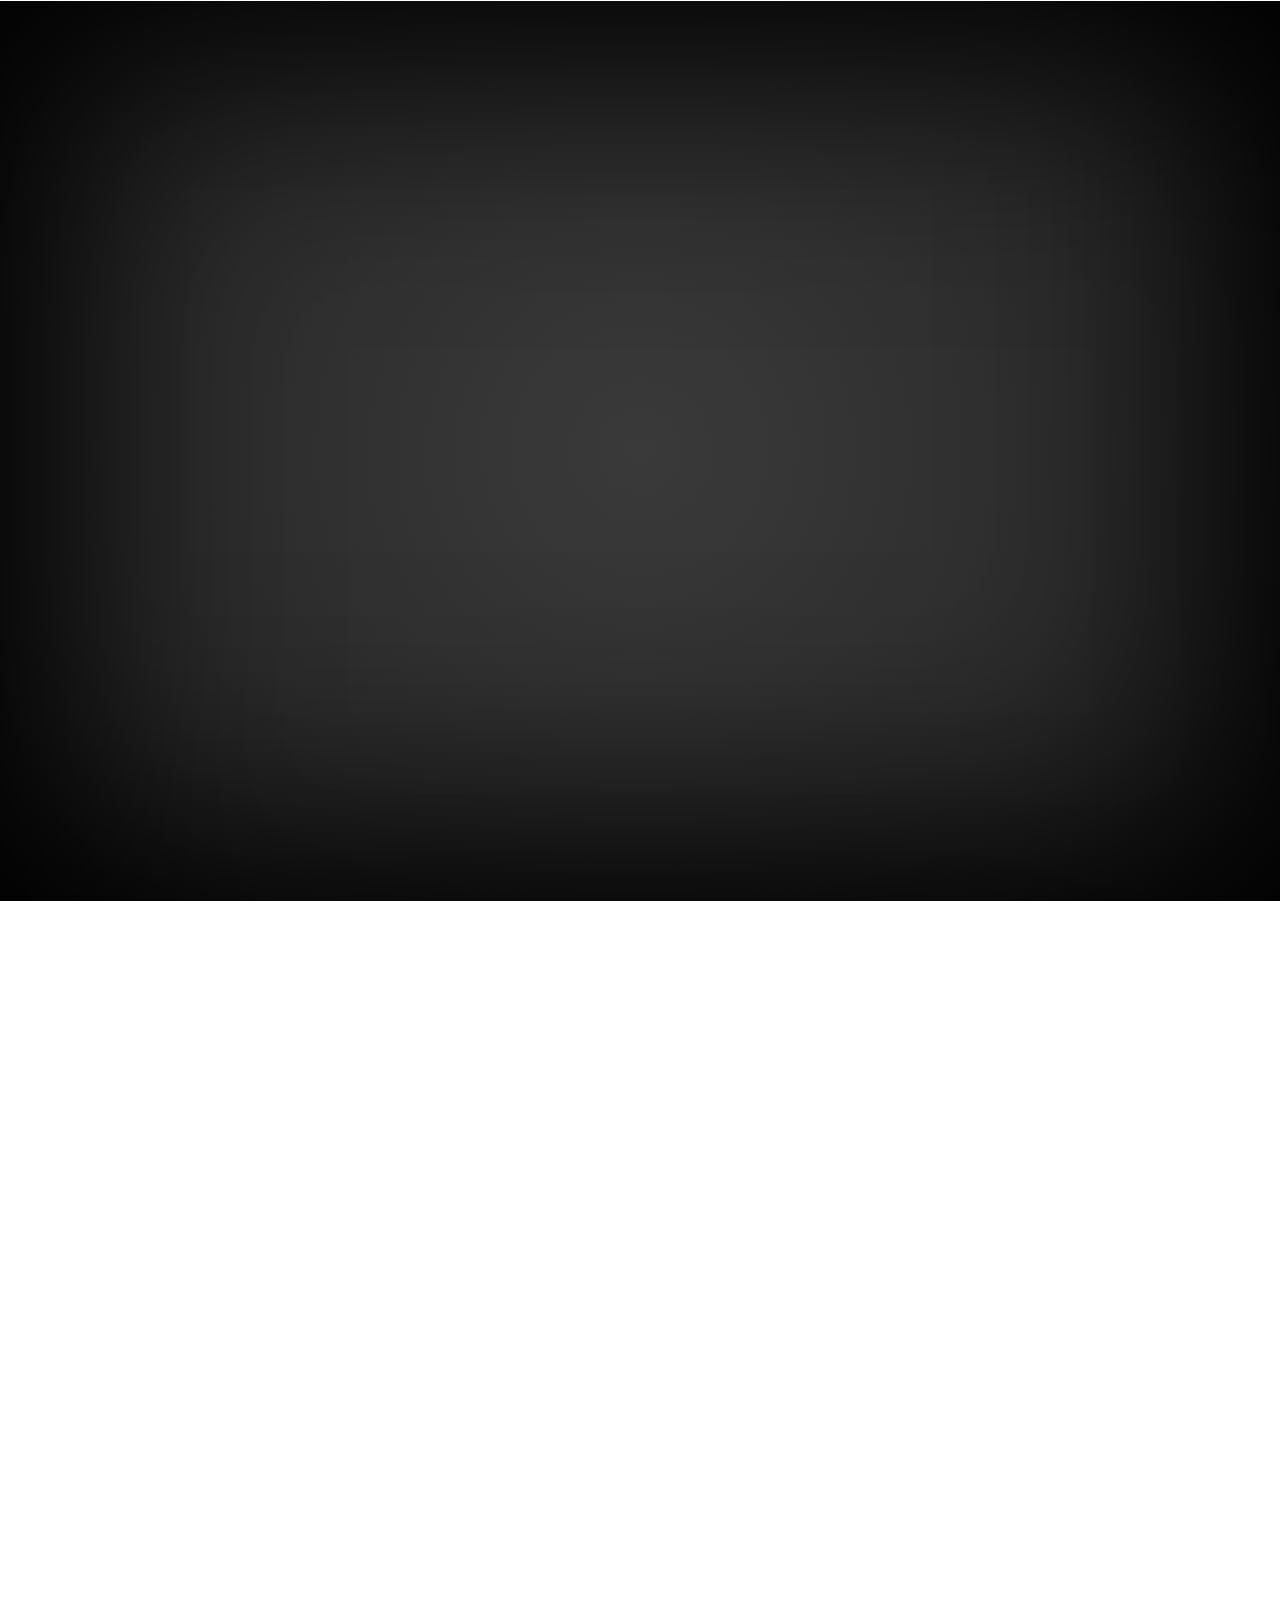
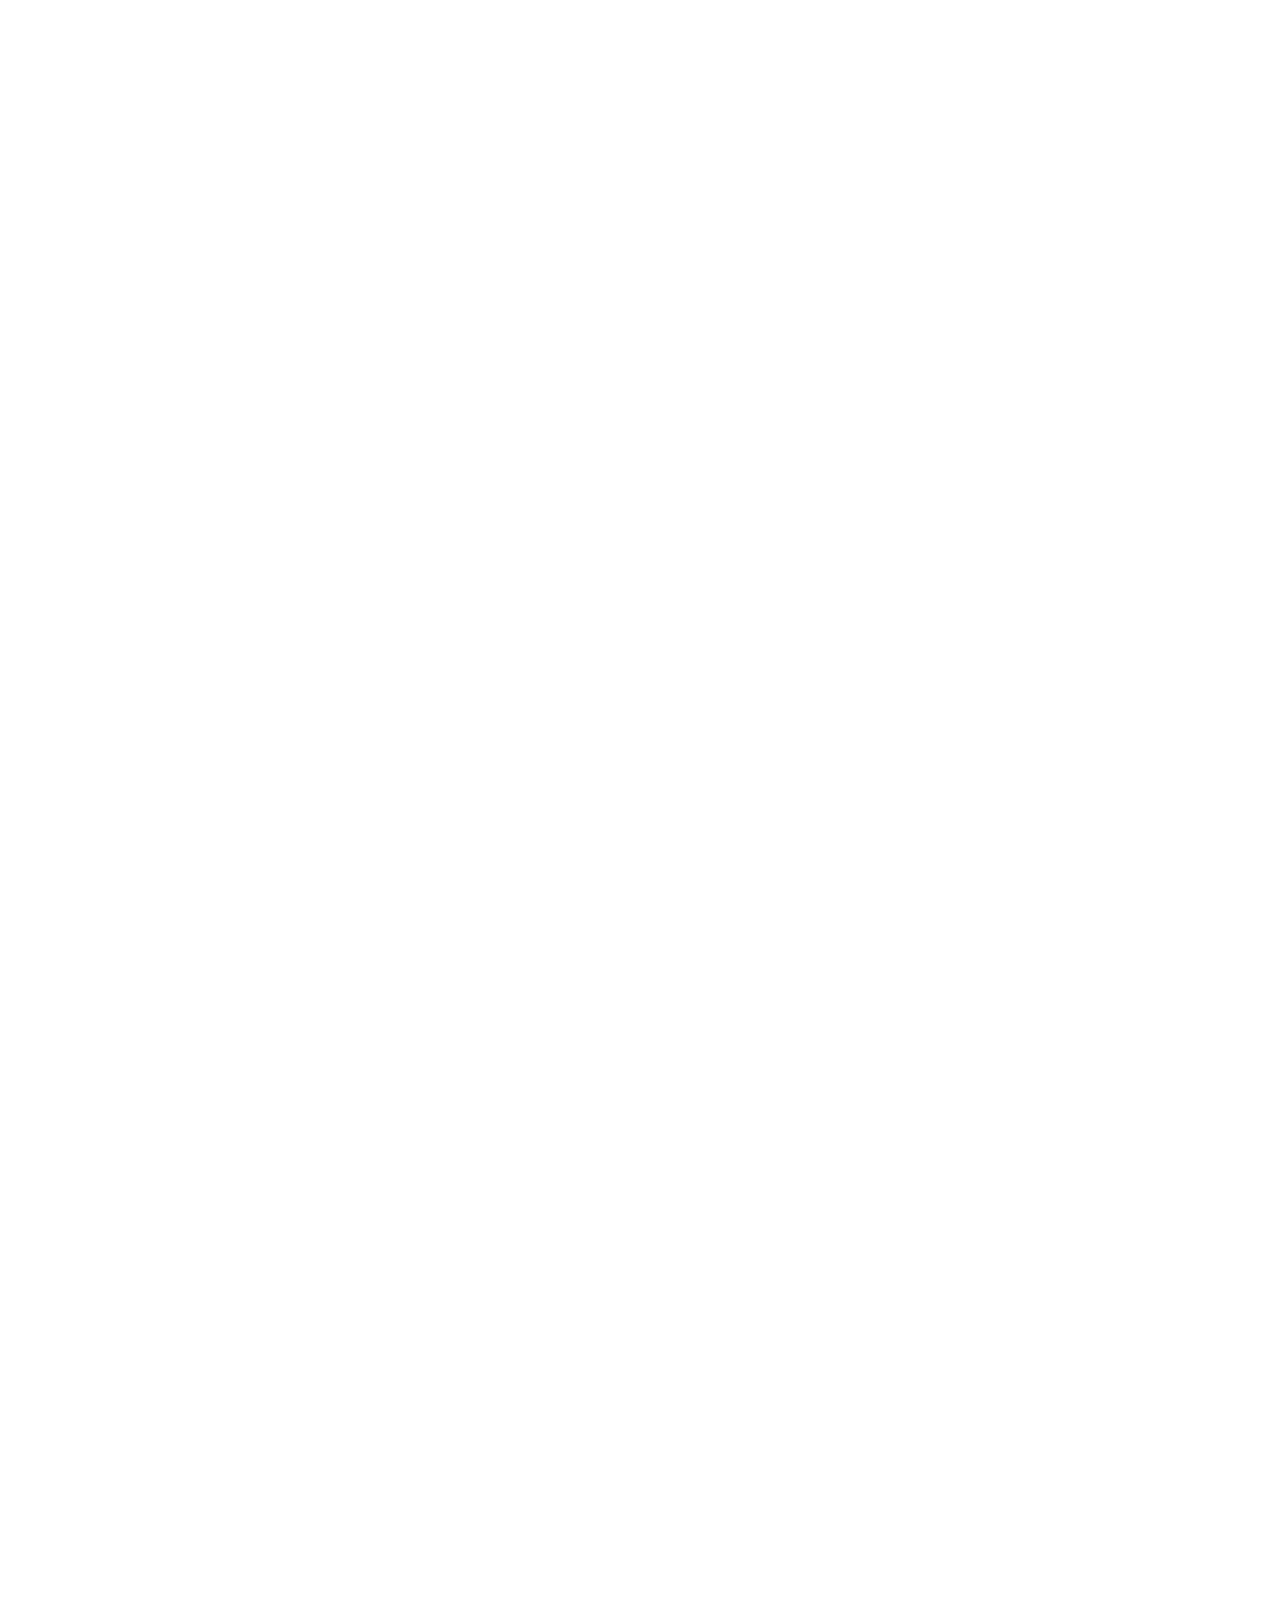
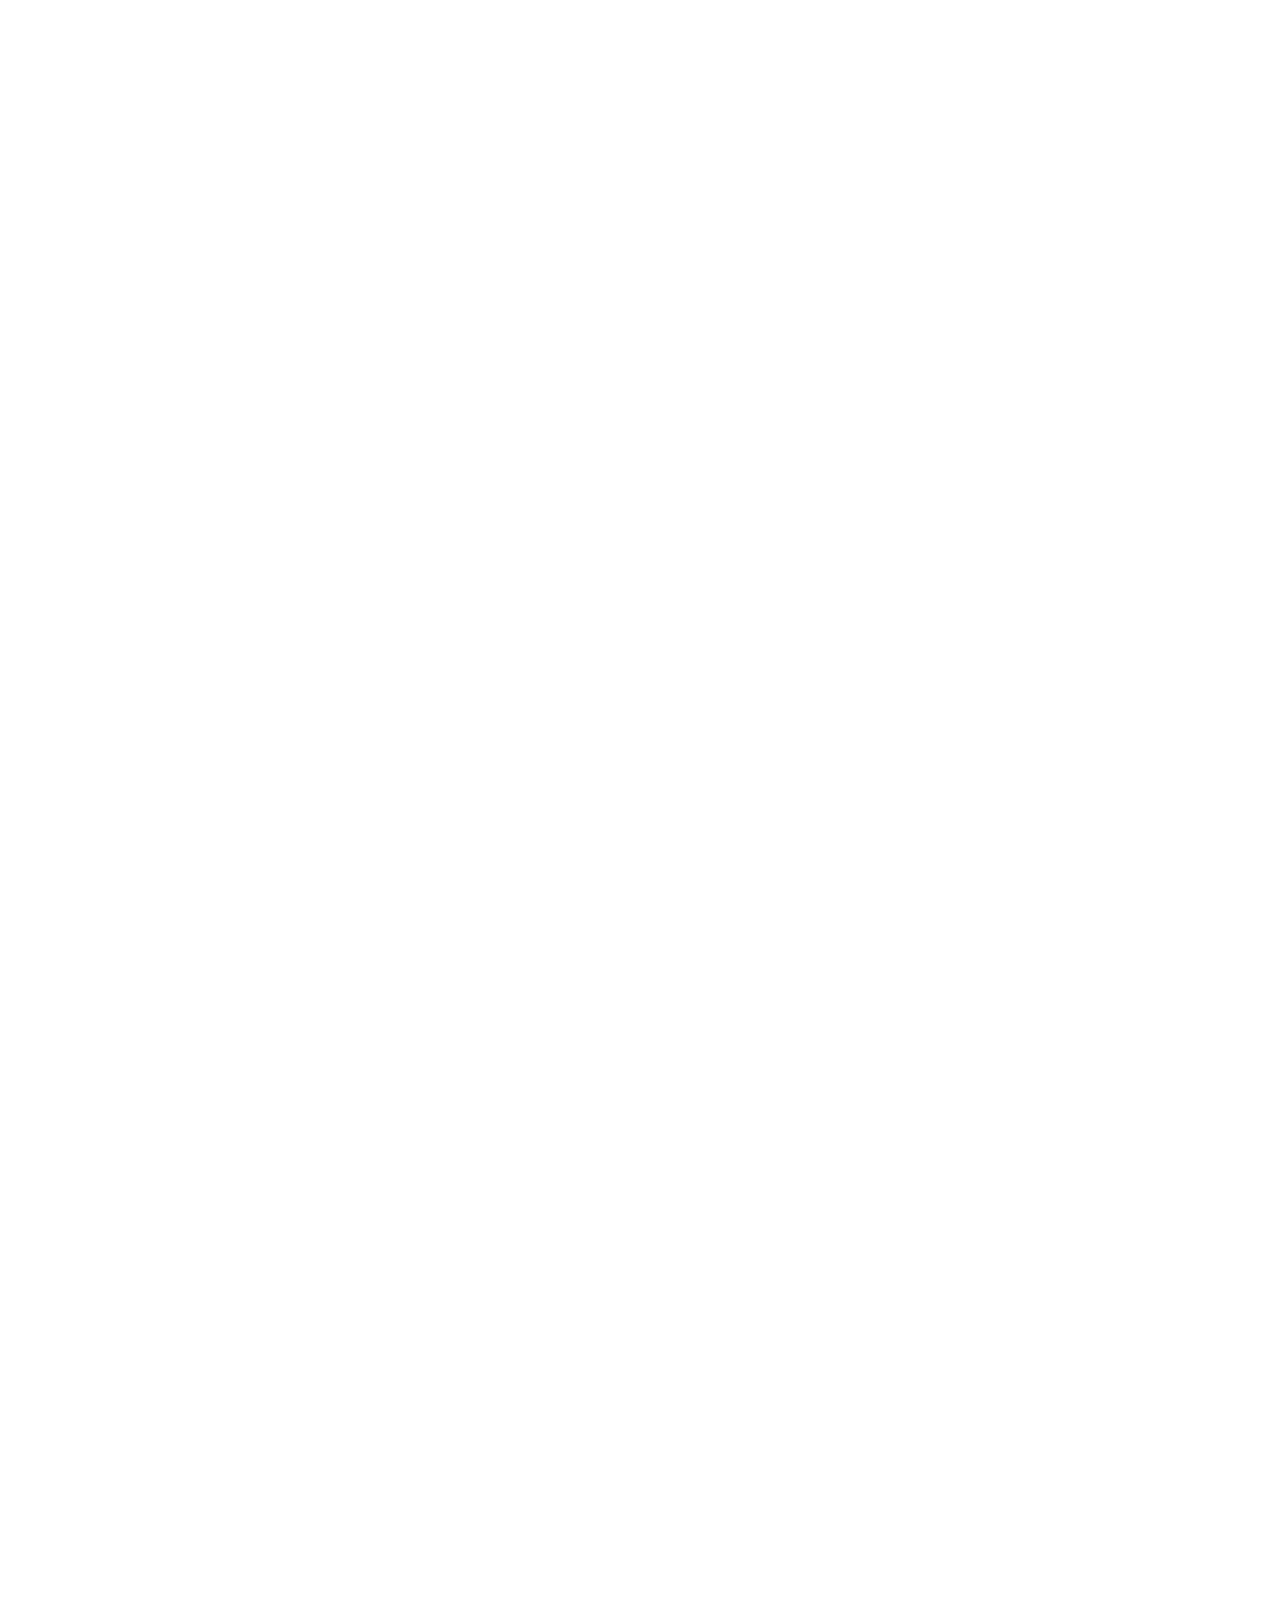
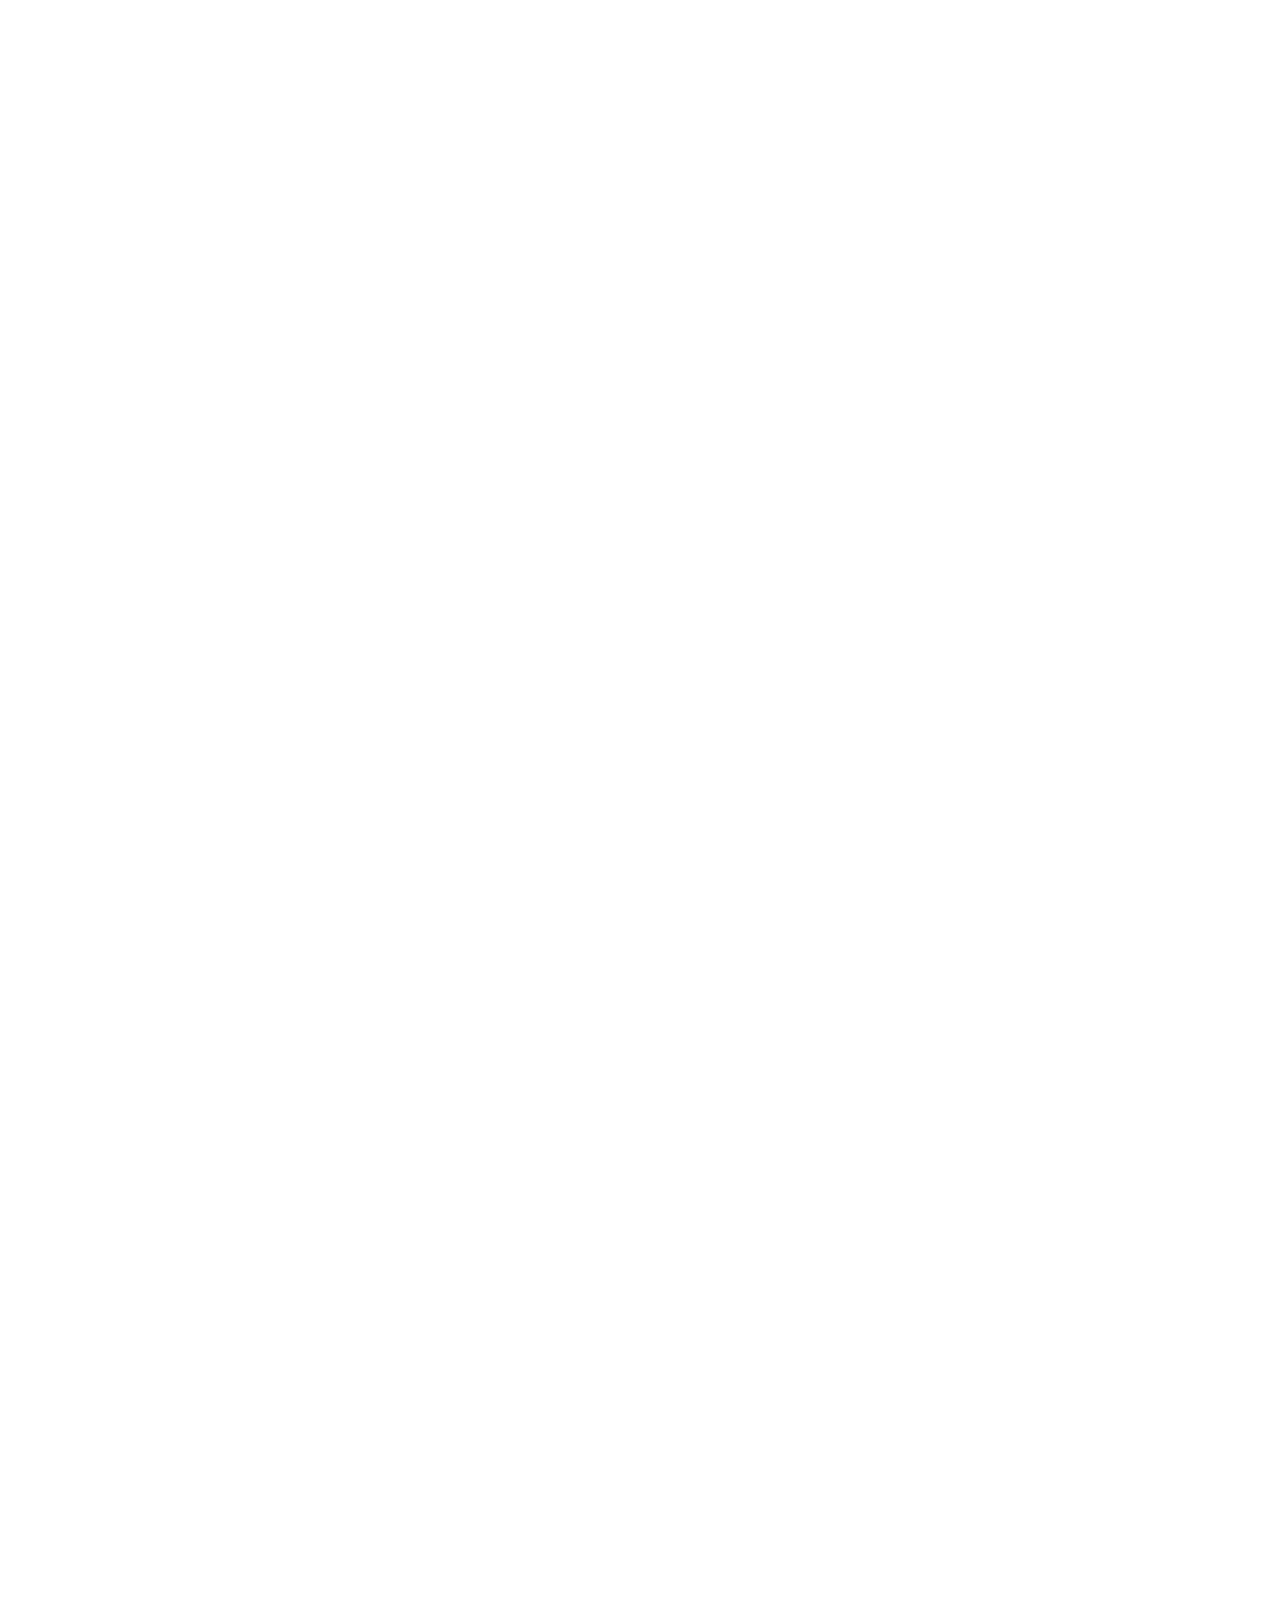
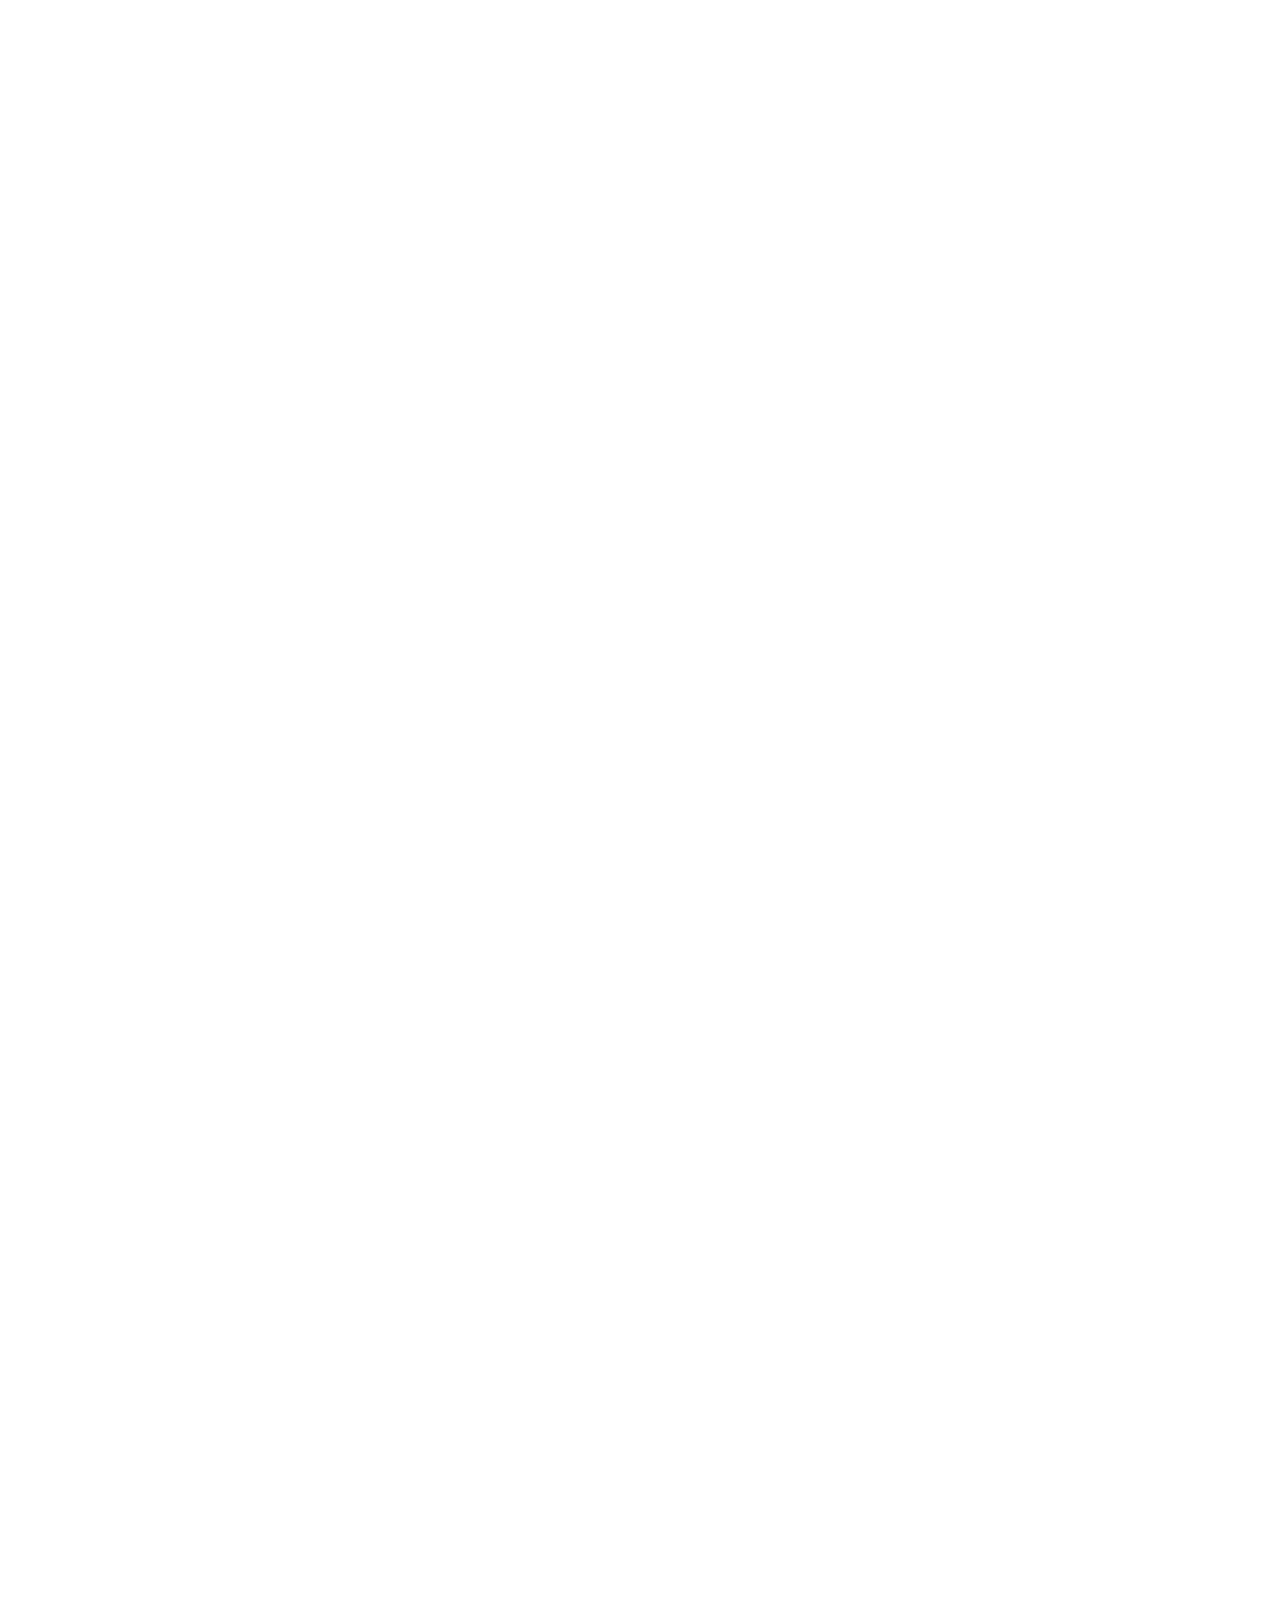
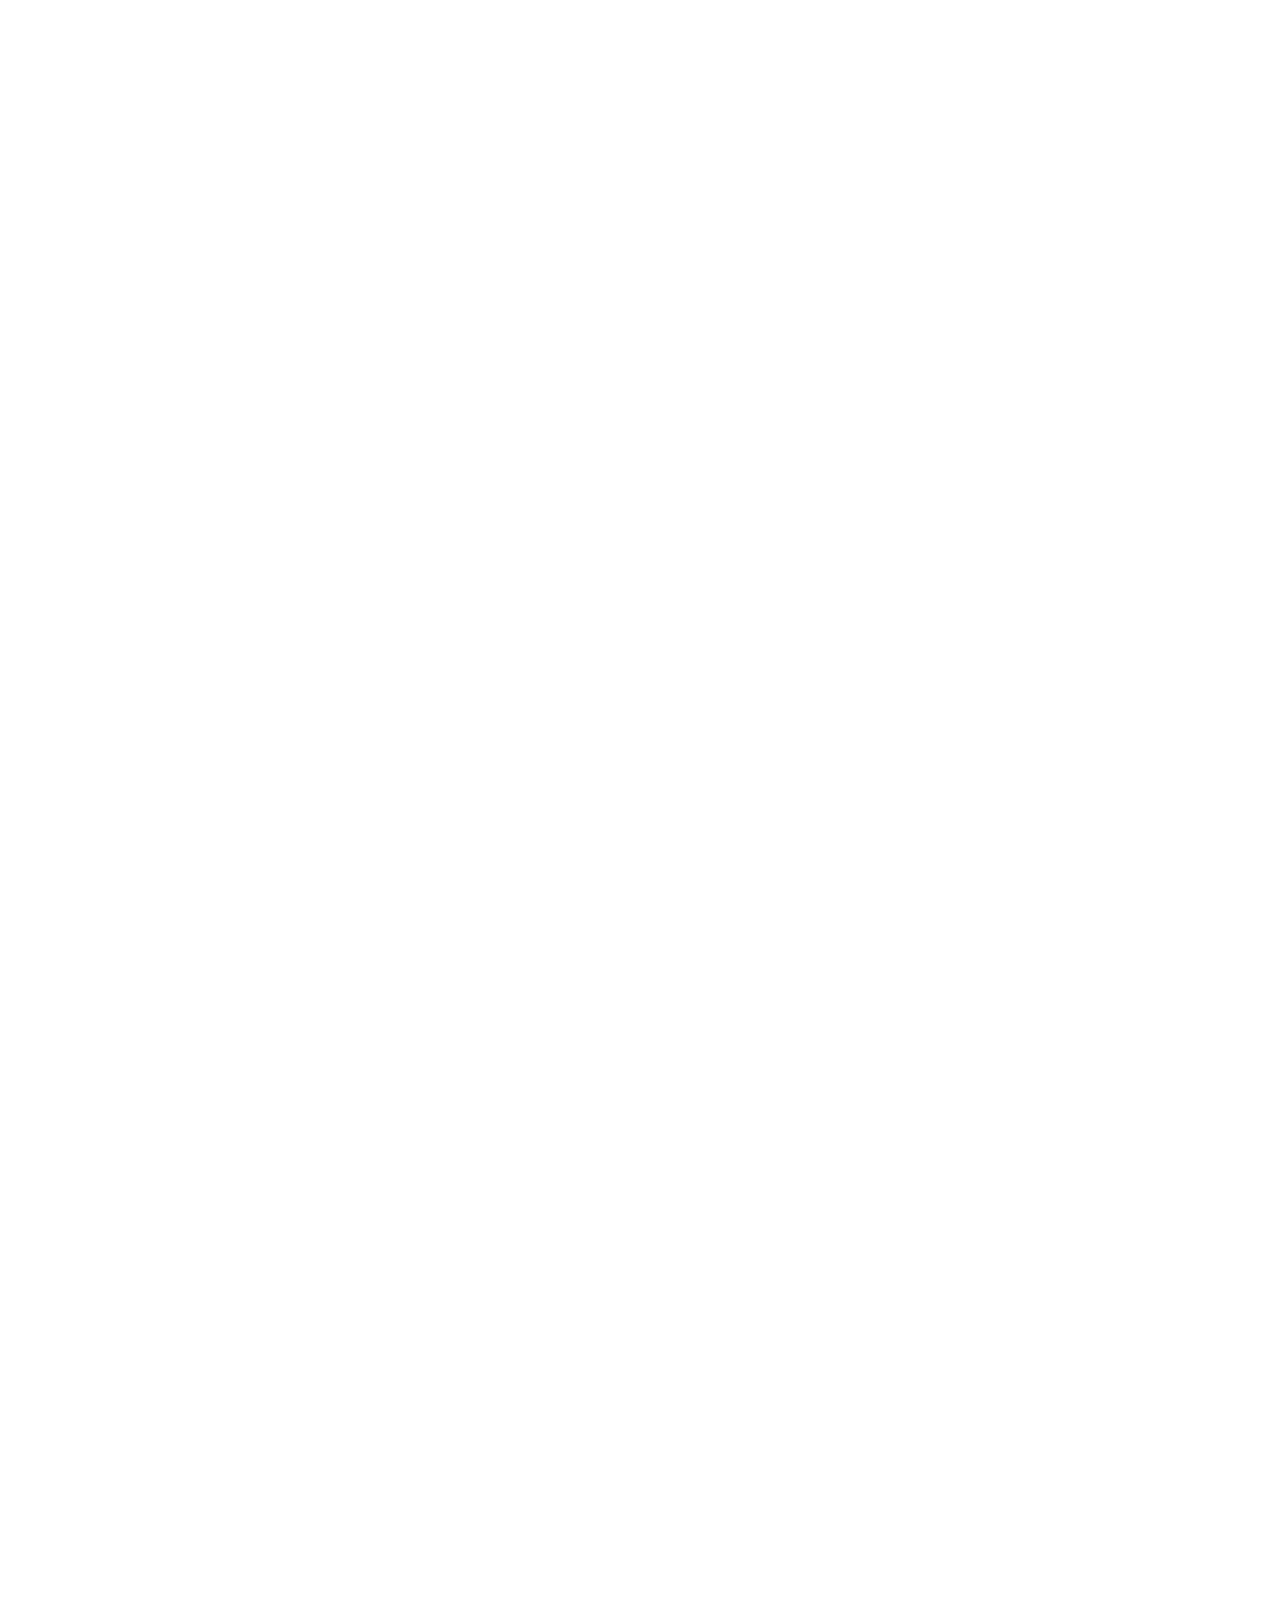
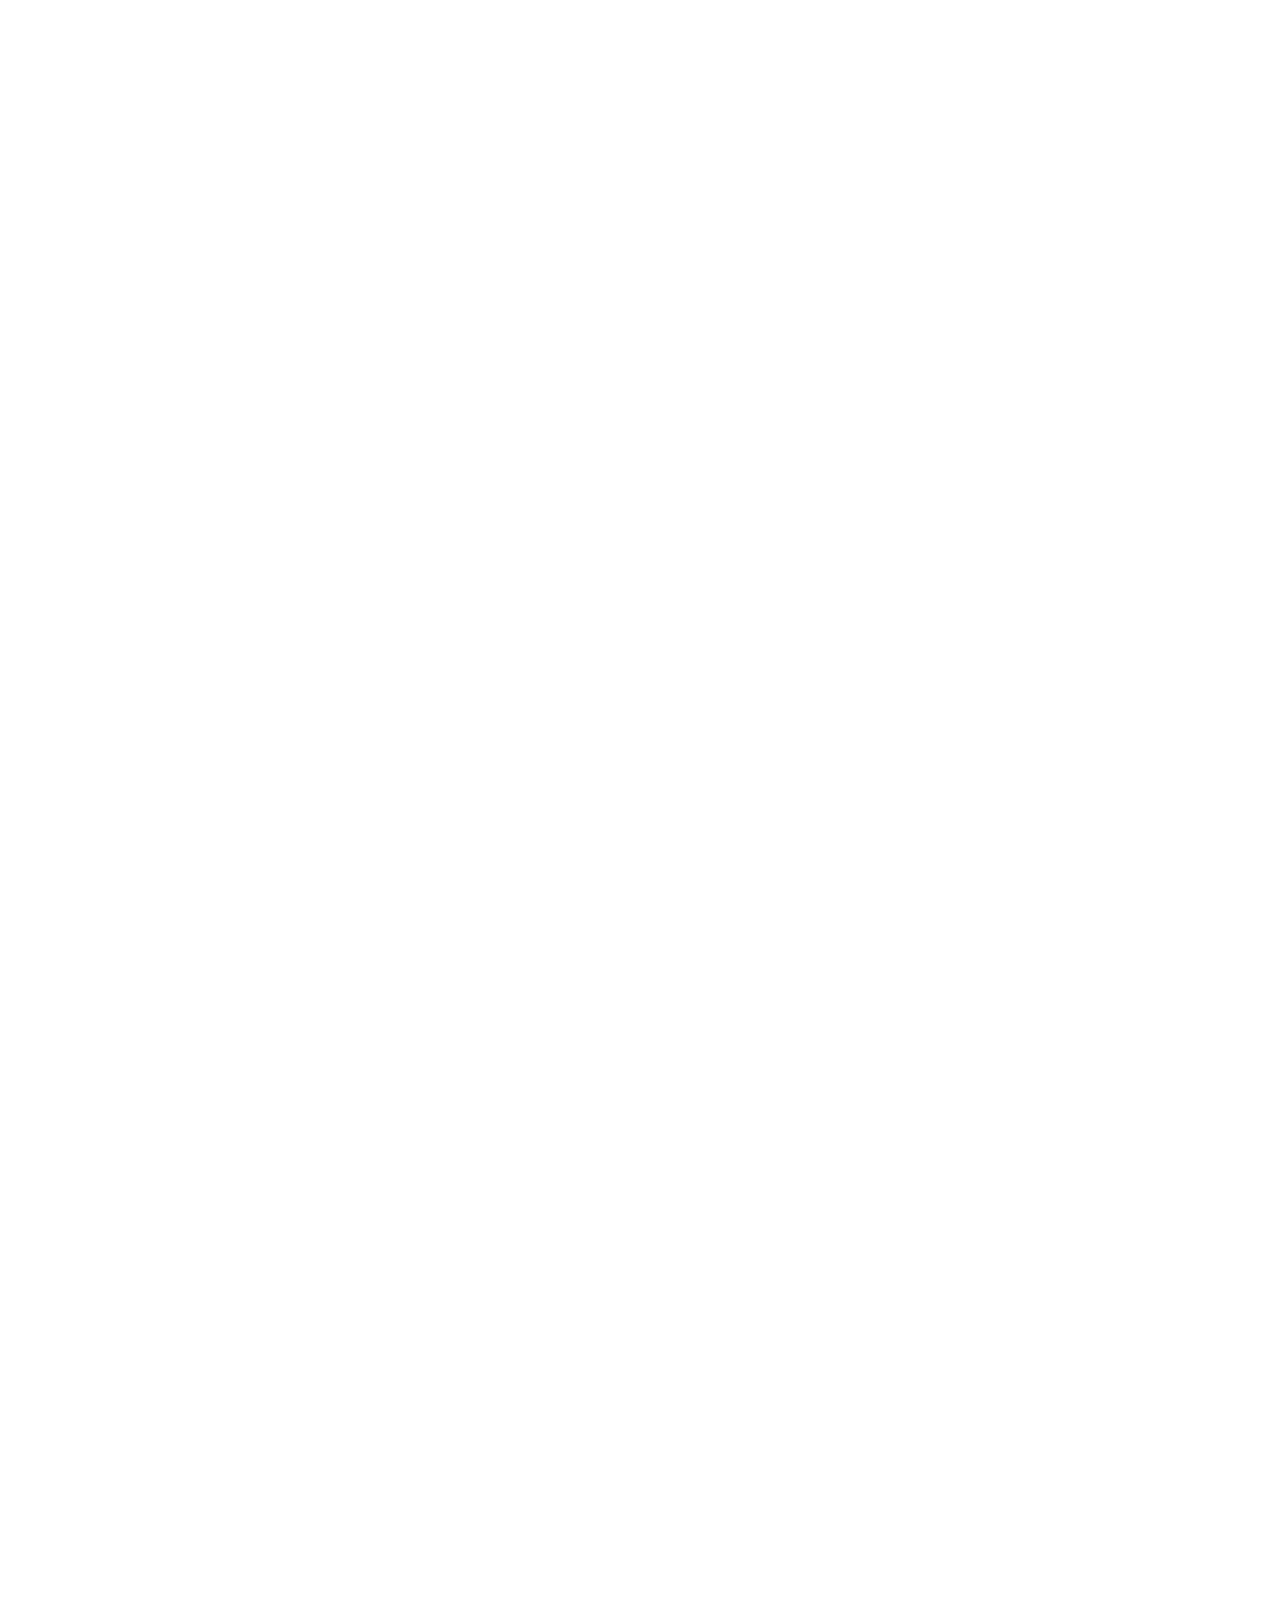
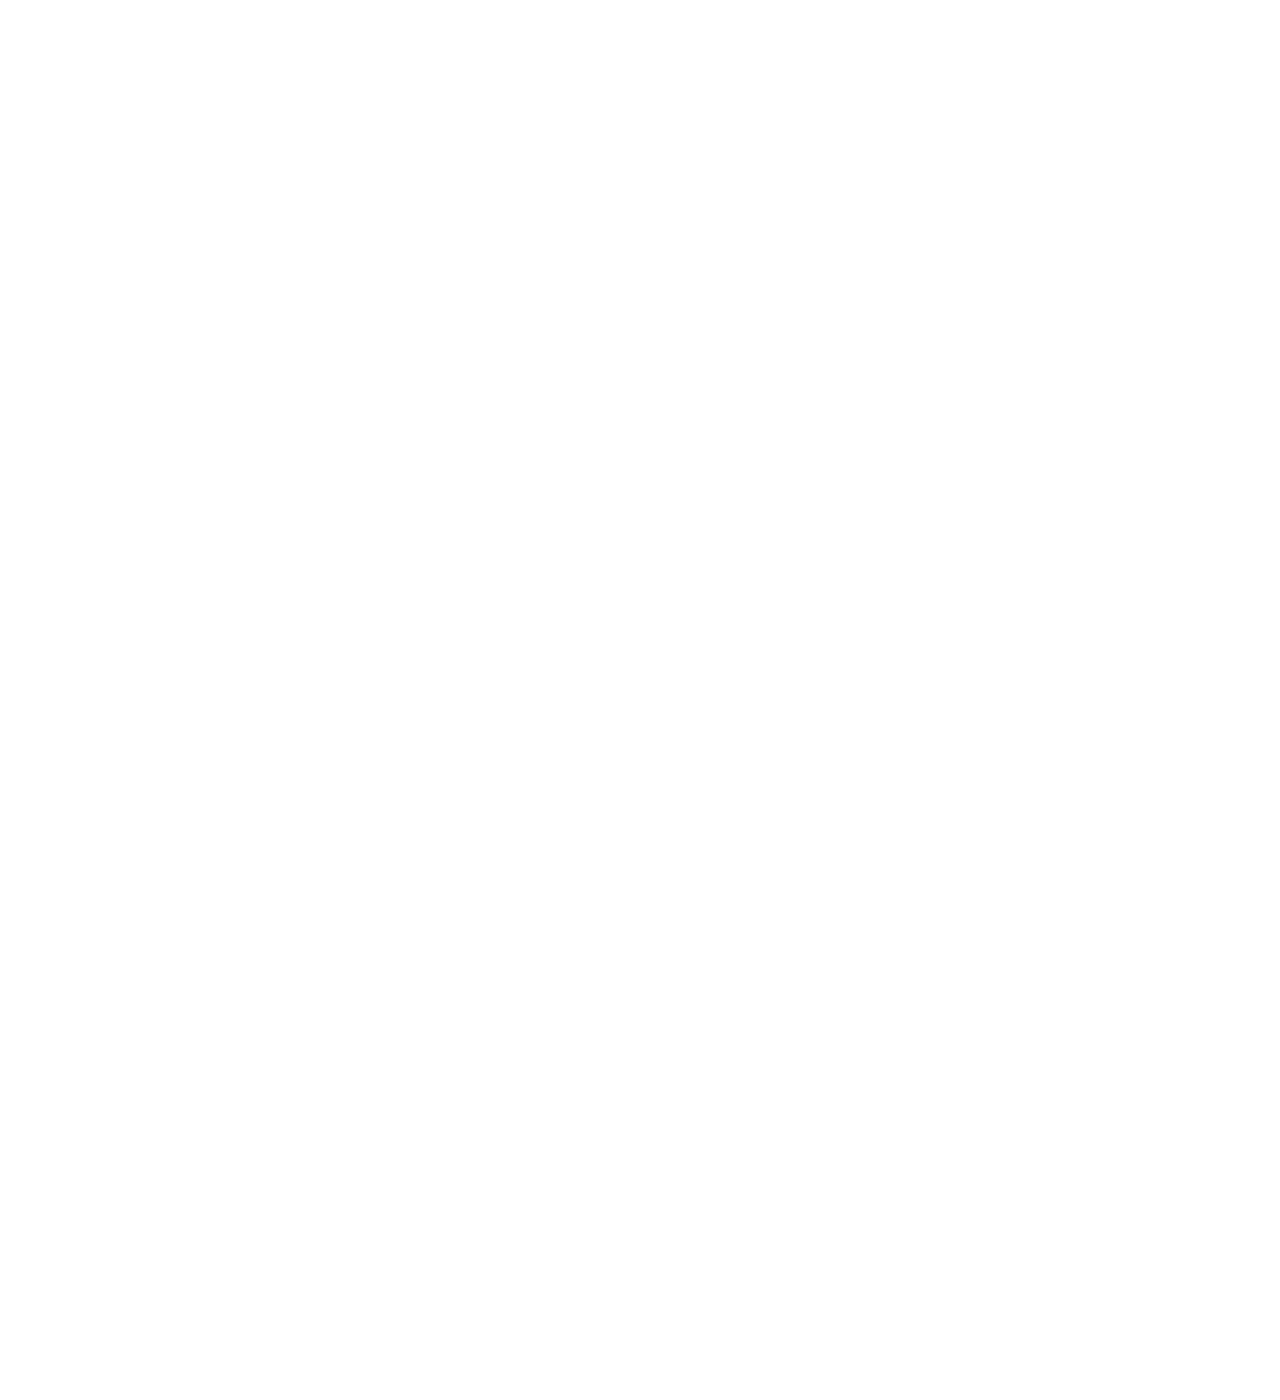
<file: galerie_site/page/home_voix_des_simples/index.html>
<!DOCTYPE html>
<html lang="fr">
<head>
    <meta charset="UTF-8">
    <meta name="viewport" content="width=device-width, initial-scale=1.0">
    <link rel="stylesheet" href="../../design_global/reset.css">
    <link rel="stylesheet" href="design/css/design.css">
    <link rel="shortcut icon" href="../../design_global/picture/favicon/logo.ico" type="image/x-icon">
    <title>ScrollEvent_page</title>
</head>
<body>
    
    <div id="content">
        <main id="container_component">
            <div id="fond_opaque"></div>
            <article id="content_description">

                <h2 id="title" class="effet_opacity">
                    Titre Photo
                    <div id="title_after" class="effet_scaleX"></div>
                </h2>
                <div class="descri">
                    <h3 id="description_h3" class="effet_opacity">Description</h3>
                    <div id="barre_description" class="effet_scaleX"></div>
                    <p id="container_description" class="effet_opacity">Lorem ipsum dolor sit amet consectetur adipisicing elit. Inventore ipsum iusto distinctio unde! Assumenda vitae doloribus ullam ea quaerat necessitatibus similique, exercitationem harum qui hic earum labore voluptas molestias magnam?</p>
                    <div id="descri_after" class="effet_scaleX"></div>
                </div>
                <div class="aut">
                    <h3 id="auteur" class="effet_opacity">Auteur</h3>
                    <p id="auteur_nom" class="effet_opacity">Lorem Ipsum</p>
                    <div id="aut_after" class="effet_scaleX"></div>
                </div>
                <div id="container_prix" class="effet_opacity">
                    <h3 class="price">Prix</h3>
                    <p>300.00€</p>
                </div>
        
            </article>


        </main>
    </div>




    <script src="../../js_global/ScrolleventScript_V_0.7/ScrolleventScript_V_0.7.js"></script>
    <script src="../../js_global/refresh_page/refresh_page.js"></script>
    <script src="../../js_global/ScrollEvent_responsive_Script/"></script>
    <script src="../../js_global/Click_step_V_1/Click_step_V_1.js"></script>

    <script src="js/event/Click_event.js"></script>
    <script src="js/event/event.js"></script>
    <script src="js/event/responsive_function.js"></script>
    <script src="js/home/home.js"></script>


</body>
</html>
</file>
<file: galerie_site/page/home_voix_des_simples/design/css/design.css>
*
{
    scroll-behavior: smooth;
}

#content
{
    height: 1400vh;
}

main
{
    position: sticky;
    top: 0;
    width: 100%;
    height: 100vh;
    background: radial-gradient(circle, rgb(58, 58, 58) 0%, rgb(34, 34, 34) 100%);
    overflow: hidden;
}

main::after
{
    content: '';
    position: absolute;
    width: 100%;
    height: 100%;
    z-index: 1000;
    box-shadow: inset 80px 80px 240px -20px rgba(0,0,0,0.95), inset -80px -80px 240px -20px rgba(0,0,0,0.95);
    pointer-events: none;
}

#fond_opaque
{
    z-index: 2000;
    position: fixed;
    width: 100%;
    height: 100vh;
    background-color: #1717175d;
    opacity: 0;
    transition: opacity .2s linear;
    pointer-events: none;
}

.container_image
{
    position: absolute;
    width: 80vw;
    height: 70vh;
    top: 50%;
    left: 50%;
    transform: translate(-50%, -50%);
    pointer-events: none;

}

.image
{
    position: relative;
    width: inherit;
    height: inherit;
    transition: transform .3s linear, opacity .3s linear;

    transform: scale(0.1);
    opacity: 0;
    pointer-events:none;

}

.description
{
    position: fixed;
    display: flex;
    justify-content: space-between;
    z-index: 999;
    max-width: 80vw;
    height: 70vh;
    top: 50%;
    left: 50%;
    transform: perspective(800px) translate(-50%, -50%);
/*     overflow: hidden;
 */    font-family: Verdana, Geneva, Tahoma, sans-serif;
}

#content_description
{
    min-width: 20vw;
    max-width: 50vw;
    display: none; /* flex */
    position: relative;
    left: 50%;
    transform: translateX(-50%) scaleX(0.3);
    opacity: 0;
    flex-direction: column;
    align-items: center;
    justify-content: space-between;
    background-color: rgba(98, 123, 136, 0.2);
    backdrop-filter: blur(4px);
    border-radius: 10px 0 0 10px;
    box-shadow: 2px 5px 8px -2px #171717, -2px -5px 8px -2px #171717;
    transition: transform .35s ease-out, opacity .4s linear;
    width: 50vw;
    height: 100%;
    padding: 3.5vh;

}

#content_description > *
{
    width: 100%;
    color: white;
}

#title
{
    height: 10vh;
    display: flex;
    position: relative;
    justify-content: center;
    align-items: center;
}

.descri
{
    position: relative;
    height: 25vh;
    display: flex;
    flex-direction: column;
    justify-content: space-around;
}

#description_h3
{
    opacity: 0;
    transition: opacity .2s linear;
}

.effet_opacity
{
    opacity: 0;
    transition: opacity .2s ease-out;
}

.effet_scaleX
{
    transform: scaleX(0);
    transition: transform .3s ease-out;
}

#container_description
{
    max-height: 17vh;
    width: 100%;
    overflow-y: auto;
    overflow-x: auto;
    padding-right: 1vh;
}

#container_description::-webkit-scrollbar
{
    width: 4px;
}

#container_description::-webkit-scrollbar-thumb
{
    background: white; 
    border-radius: 2px;
}

#container_description::-webkit-scrollbar-track
{

}


#descri_after, #aut_after, #title_after, #barre_description
{
    bottom: 0;
    height: 1px;
    border-radius: 2px;
    background-color: rgb(141, 141, 141);
    /* transform: scaleX(1); */

}

#descri_after, #aut_after, #barre_description
{
    transform-origin: left;
}

#descri_after, #aut_after, #title_after
{
    position: absolute;
    content: '';
    display: block;

}

#title_after
{
    width: 18vw;
}

#barre_description
{
    width: 30vw;
}

#descri_after
{
    width: 18vw;
    bottom: -2vh;
}

#aut_after
{
    width: 6vw;
    bottom: -1vh;

}



.aut
{
    height: 10vh;
    position: relative;
    display: flex;
    flex-direction: column;
    justify-content: center;
}

#container_prix
{
    height: 10vh;
    display: flex;
    flex-direction: column;
    justify-content: space-around;
}


.content_img
{
    position: absolute;
    left: 50%;
    transform: translateX(-50%);
    display: flex;
    justify-content: center;
    align-items: center;
    cursor: pointer;
    max-width: 60vw;
/*     width: 30vw;
 */    height: 100%;
    object-fit: contain;
    transition: transform .3s linear;
    pointer-events: all;
}

.image img
{
    height: 100%;
/*     max-width: 40vw;
 */

}
/* 
.image_hover
{
    width: 100%;
    height: 100%;
    position: absolute;
    z-index: 10000;
    top: 0;
    left: 0;
    box-shadow: inset 0px 70px 60px -30px rgba(0, 0, 0, 0.5), inset 0px -70px 60px -30px rgba(0, 0, 0, 0.5);
    opacity: 0;
    transition: opacity .3s linear;
}
 */
.image:hover .image_hover
{
    opacity: 1;
}




.disappear_image
{
    display: none;
}
</file>
